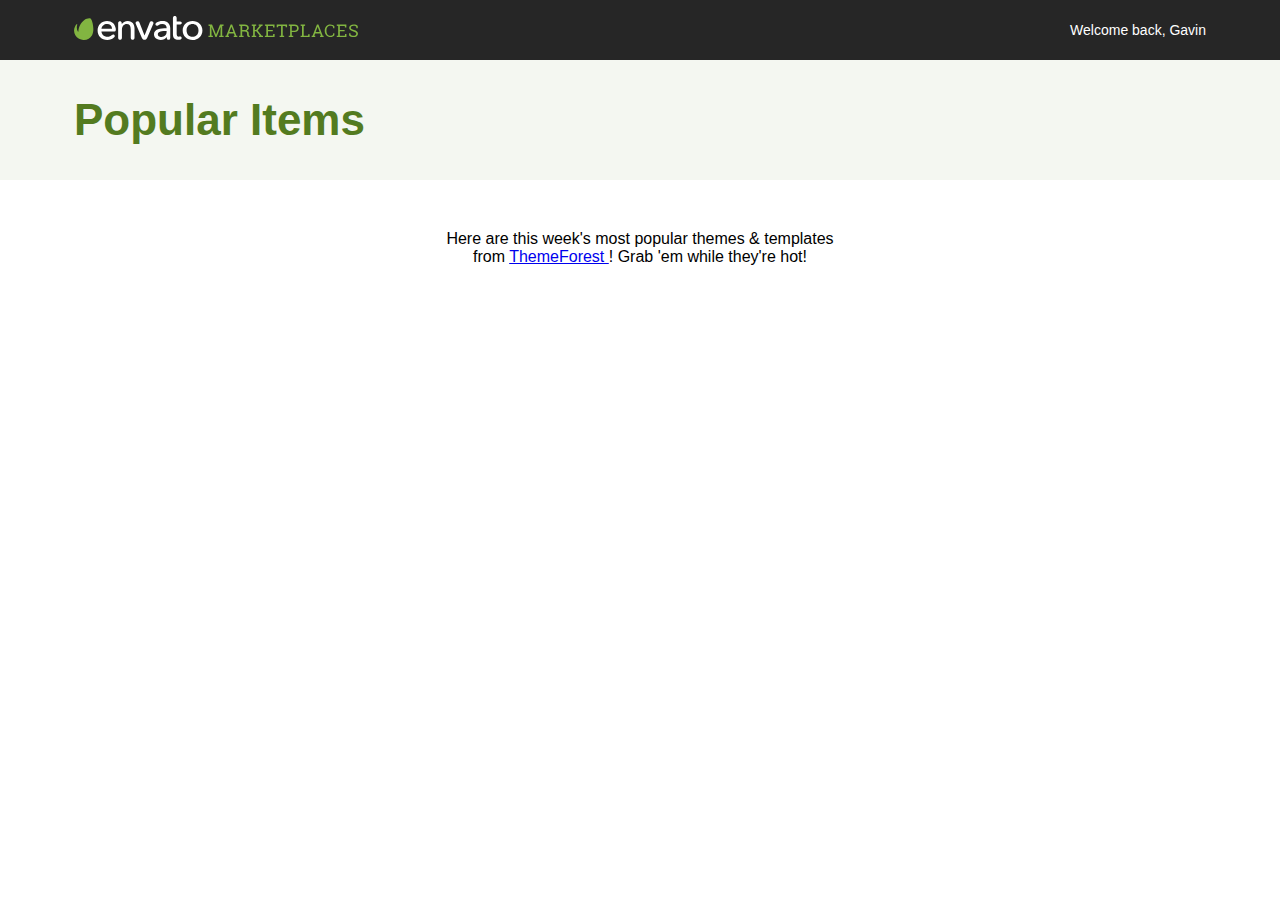
<file: app/index.html>
<!doctype html>
<html>
  <head>
    <meta charset='utf-8'>
    <meta name="viewport" content="width=device-width, initial-scale=1.0">
    <title>Envato Front End Coding Test</title>
    <link rel='stylesheet' href='style.css' />
  </head>
  <body>
    <div class="page">
      <div class="global-menu">
        <div class="global-menu__wrapper">
          <a href="http://market.envato.com/">
            <img class="global-menu__logo" src="../_assets/logo.svg" alt="Envato logo">
          </a>
          <nav class="global-menu__menu" role="navigation">
            <!--should be a list of menu with <ul> here, for demo only-->
            <span>Welcome back, Gavin</span>
          </nav>
        </div>
      </div>
      <div class="header-container">
        <div class="header-container__wrapper">
          <h1>Popular Items</h1>
        </div>
      </div>

      <div class="content-container">
        <div class="content-container__wrapper">
          <div class="content-container__header">
            <p class="content-container__header__content">
              Here are this week's most popular themes & templates from <a href="https://themeforest.net/">ThemeForest
              </a>! Grab 'em while they're hot!
            </p>
          </div>
          <div id="loader" class="content-container__loader hide"></div>
          <div id="main" class="content-container__content">
          </div>
        </div>
      </div>
    </div>

    <script src='script.js'></script>
  </body>
</html>
</file>
<file: app/style.css>
/**
I would define variables if use scss
Native css variable is not fully supported
 */

* {
    margin: 0;
    padding: 0;
    box-sizing: border-box;
}
body {
    font-family: "Helvetica Neue", Helvetica, Arial, sans-serif;
}
.global-menu {
    background-color: #262626;
}

.global-menu__wrapper {
    max-width: 1152px;
    margin: 0 auto;
    display: flex;
    justify-content: space-between;
    align-items: center;
    height: 60px;
    padding-left: 10px;
    padding-right: 10px;
}
.global-menu__menu {
    color: white;
    font-size: 14px;
}
.global-menu__logo {
    width: 284px;
}

.header-container {
    background-color: #F4F7F1;
}

.header-container__wrapper {
    max-width: 1152px;
    color: #537B20;
    font-size: 22px;
    margin: 0 auto;
    height: 120px;
    display: flex;
    align-items: center;
    padding-left: 10px;
    padding-right: 10px;
}

.content-container {
    background-color: white;
}


/*Borrow a loader from w3schools*/
/*Kudos to https://www.w3schools.com/howto/tryit.asp?filename=tryhow_css_loader*/
.content-container__loader {
    border: 10px solid #f3f3f3;
    border-radius: 50%;
    border-top: 10px solid #81B441;
    width: 80px;
    height: 80px;
    -webkit-animation: spin 2s linear infinite;
    animation: spin 2s linear infinite;
    margin: 0 auto;
}

@-webkit-keyframes spin {
    0% {
        -webkit-transform: rotate(0deg);
    }
    100% {
        -webkit-transform: rotate(360deg);
    }
}

@keyframes spin {
    0% {
        transform: rotate(0deg);
    }
    100% {
        transform: rotate(360deg);
    }
}

.hide {
    display: none;
}

.content-container__wrapper {
    max-width: 1152px;
    padding-left: 10px;
    padding-right: 10px;
    margin: 0 auto;
}
.content-container__header {
    text-align: center;
    max-width: 400px;
    margin: 50px auto;
}

.content-container__content {
    display: flex;
    flex-direction: row;
    flex-wrap: wrap;
    justify-content: space-between;
}
.content-container__item-wrapper {
    max-width: 480px;
    width: 100%;
    display: flex;
    padding: 20px;
    margin-bottom: 40px;
    background-color: #E7E7E7;
}
.content-container__info {
    display: flex;
    flex-direction: column;
    justify-content: space-around;
    padding-left: 20px;
    font-size: 14px;
    font-weight: bold;
}
.content-container__header-link {
    color: #347EB9;
    text-decoration: none;
}
.content-container__header-link:hover {
    color: #00719b;
    text-decoration: underline;
}
.content-container__removebtn {
    color: #BE2121;
    cursor: pointer;
}
.content-container__removebtn:hover {
    color: red;
}
.content-container__rating {
    color: #7D7D7D;
}
content-container__thumbnail {
    width: 80px;
    height: 80px;
}

@media only screen and (max-width : 1024px) {
    .content-container__content {
        flex-direction: column;
        align-items: center;
    }
}

@media only screen and (max-width: 520px) {
    .global-menu__logo {
        width: 155px;
    }
    .global-menu__menu {
        font-size: 12px;
    }
}
</file>
